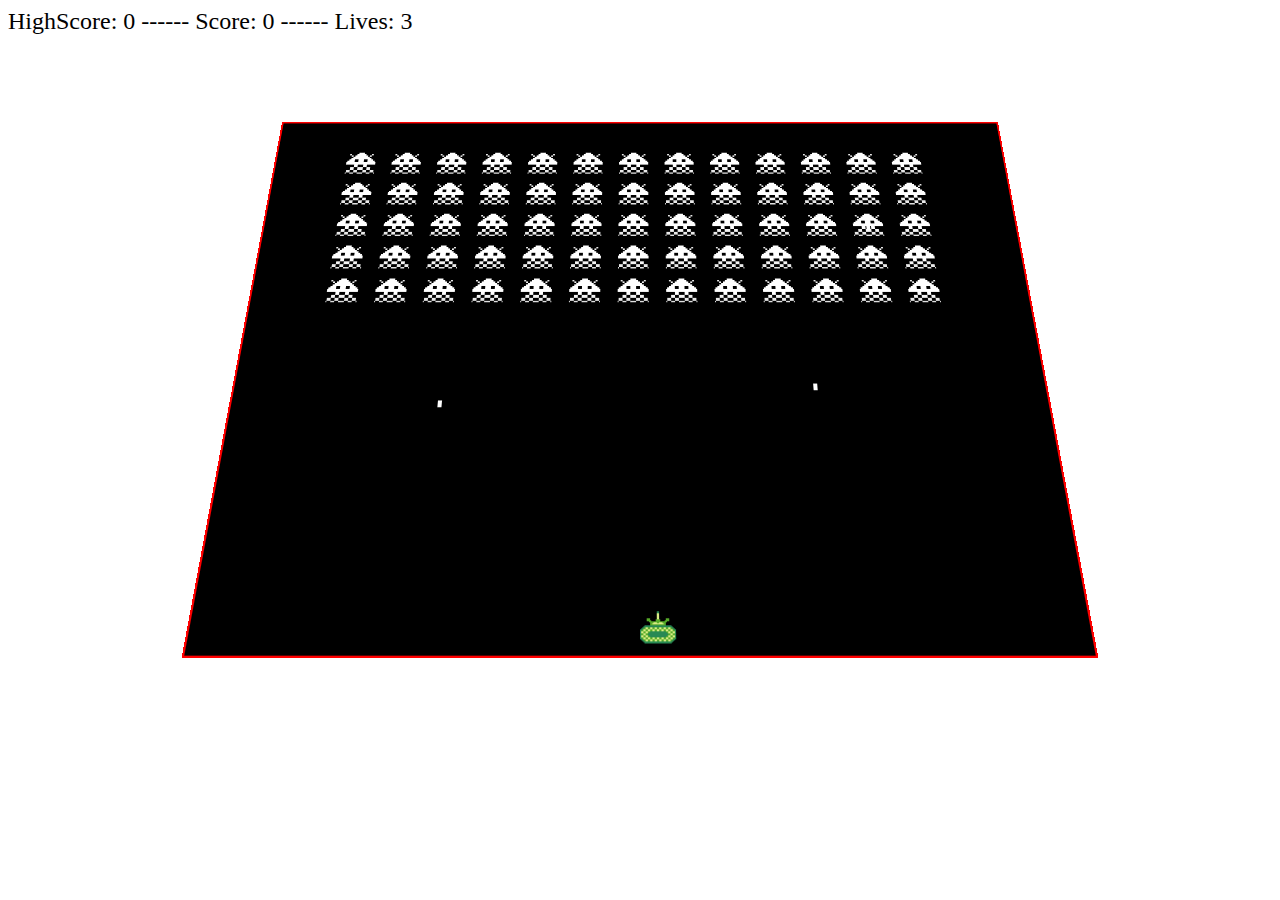
<file: index.html>
<!doctype html>
<html>
  <head>
    <script type="text/javascript" src="game/GameManager.js"></script>
    <script type="text/javascript" src="game/Player.js"></script>
    <script type="text/javascript" src="game/Enemy.js"></script>
    <link rel="stylesheet" href="css/style.css">
    <meta charset="UTF-8">
    <title>Space Invaders with Cookies :D</title>
  </head>
  <body>
    <div class="score"> </div>
    <div class="background"> </div>
  </body>
</html>
</file>
<file: css/style.css>
.background {
  position:relative;
  margin-left: auto;
  margin-right: auto;
  width:800px; height:640px;
  border:2px solid red;
  background-color: black;
  transform: perspective(1500px) rotate3d(1,0,0, 35deg);
}

.player {
  position:relative; top:40px; left:400px;
  width:32px; height:32px;          
  background: url('../img/tank.png') 0 0;
  transform: perspective(1500px) rotate3d(1,0,0, -15deg);
}

.enemy {
  position:absolute;
  width:32px; height:32px;          
  background: url('../img/spaceInvader1.png') 0 0;
  transform: perspective(1500px) rotate3d(1,0,0, -15deg);

}

.playerShot {
  position:absolute;
  width:3px; height:6px;          
  background-color: lawngreen;
}

.enemyShot {
  position:absolute;
  width:4px; height:8px;          
  background-color: white;
}

.score {
  position:relative;
  font-size: 150%;
  color: black;
}

.highScoreText {
  font-size: 200%;
  position:absolute;
  width:800px;
  height:640px;
  left:50%;
  top:50%;
  margin-left:-80px;
  margin-top:-300px;
  color: white;
  transform: perspective(1500px) rotate3d(1,0,0, -15deg);
}

.gameOverText {
  font-size: 500%;
  position:absolute;
  width:800px;
  height:640px;
  left:50%;
  top:50%;
  margin-left:-150px;
  margin-top:-100px;
  color: red;
  transform: perspective(1500px) rotate3d(1,0,0, -15deg);
}

.gameWinText {
  font-size: 500%;
  position:absolute;
  width:800px;
  height:640px;
  left:50%;
  top:50%;
  margin-left:-260px;
  margin-top:-100px;
  color: white;
  transform: perspective(1500px) rotate3d(1,0,0, -15deg);
}

.finalScoreText {
  font-size: 200%;
  position:absolute;
  width:800px;
  height:640px;
  left:50%;
  top:50%;
  margin-left:-50px;
  margin-top:-10px;
  color: white;
  transform: perspective(1500px) rotate3d(1,0,0, -15deg);
}

.endButton {
  margin-left:360px;
  margin-top:370px;
  color: black;
  transform: perspective(1500px) rotate3d(1,0,0, -15deg);
}
</file>
